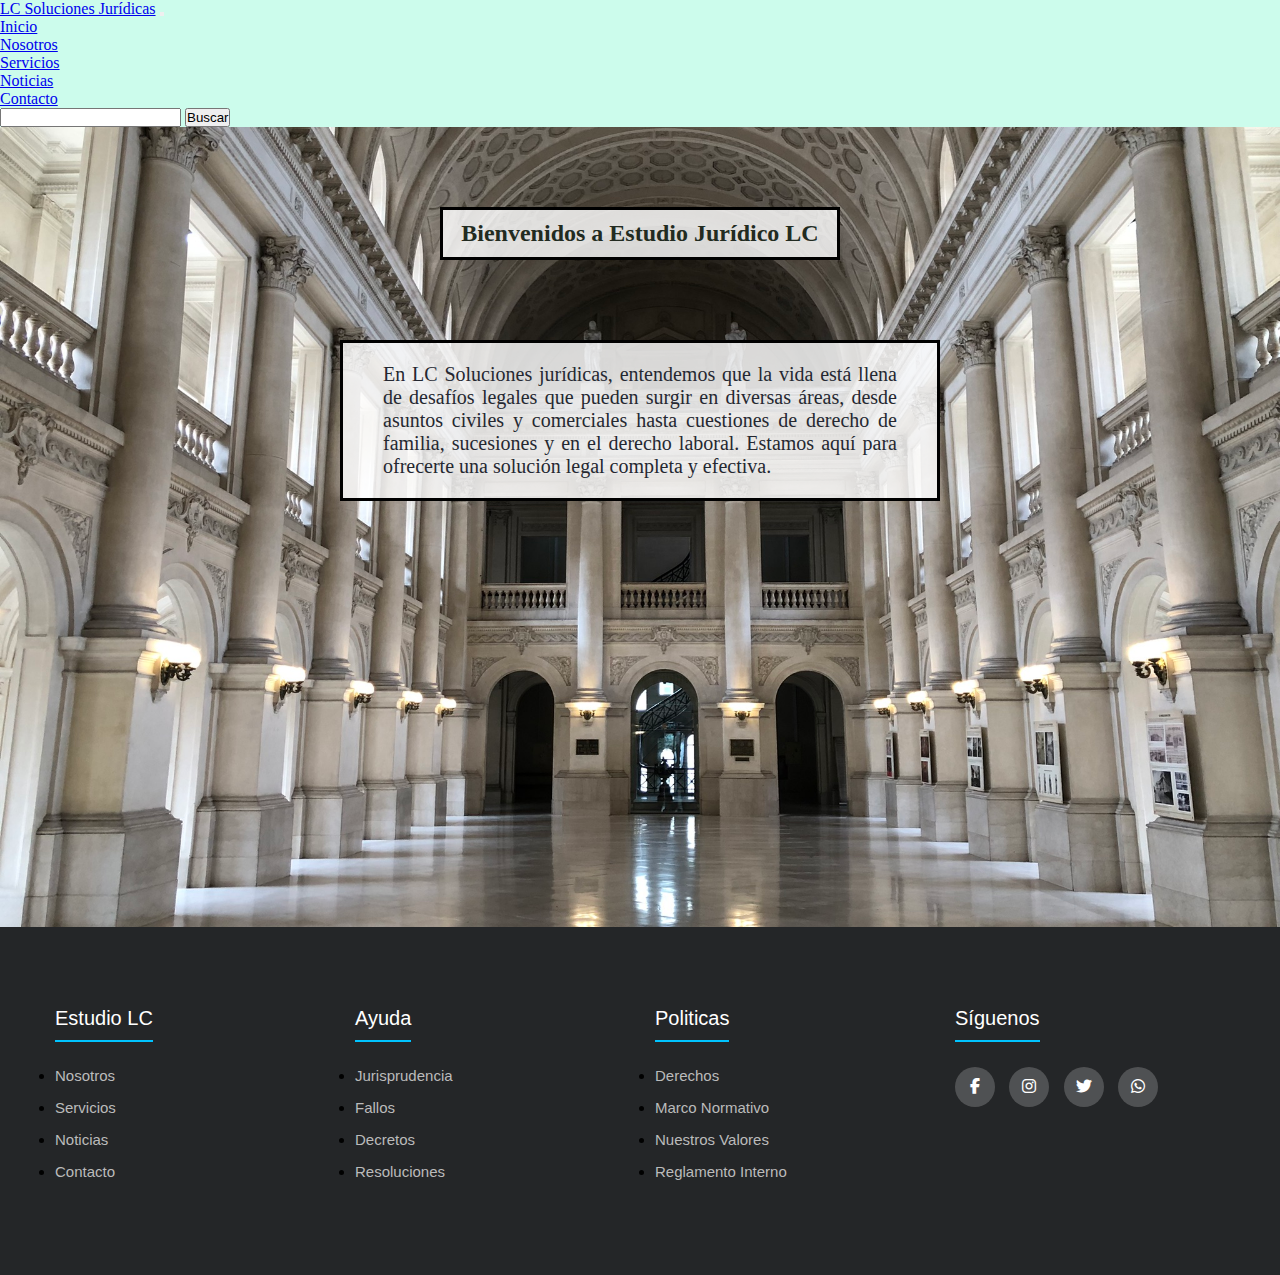
<file: index.html>
<!DOCTYPE html>
<html lang="es">
<!-- EN TODAS LAS PAGINAS SE APLICA MODELO RESPONSIVO EN HEADER Y FOOTER. 
    EN LA PAGES CONTACTO EL MODELO RESPONSIVO SE APLICA A TODA LA PAGINA -->
<head>
    <meta charset="UTF-8">
    <meta name="viewport" content="width=device-width, initial-scale=1.0">
    <title>Pre-entrega</title>
    <link rel="shortcut icon" href="img/IconoJus.png">
    <link href="https://cdn.jsdelivr.net/npm/bootstrap@5.3.2/dist/css/bootstrap.min.css" rel="stylesheet"
        integrity="sha384-T3c6CoIi6uLrA9TneNEoa7RxnatzjcDSCmG1MXxSR1GAsXEV/Dwwykc2MPK8M2HN" crossorigin="anonymous">
    <script src="https://cdn.jsdelivr.net/npm/@popperjs/core@2.11.8/dist/umd/popper.min.js"
        integrity="sha384-I7E8VVD/ismYTF4hNIPjVp/Zjvgyol6VFvRkX/vR+Vc4jQkC+hVqc2pM8ODewa9r"
        crossorigin="anonymous"></script>
    <script src="https://cdn.jsdelivr.net/npm/bootstrap@5.3.2/dist/js/bootstrap.min.js"
        integrity="sha384-BBtl+eGJRgqQAUMxJ7pMwbEyER4l1g+O15P+16Ep7Q9Q+zqX6gSbd85u4mG4QzX+"
        crossorigin="anonymous"></script>
    <link rel="stylesheet" href="./css/style.css">
    <link rel="stylesheet" href="https://cdnjs.cloudflare.com/ajax/libs/font-awesome/6.2.1/css/all.min.css">
</head>

<body>

    <!--Cabecera-->


    <header>

        <!-- <img src="/img/Logo Miguel.png" alt="logo"> -->
        <nav class="navbar navbar-expand-lg">
            <div class="container-fluid">
                <a class="navbar-brand" href="#">LC Soluciones Jurídicas</a>
                <button class="navbar-toggler" type="button" data-bs-toggle="collapse"
                    data-bs-target="#navbarSupportedContent" aria-controls="navbarSupportedContent"
                    aria-expanded="false" aria-label="Toggle navigation">
                    <span class="navbar-toggler-icon"></span>
                </button>
                <div class="collapse navbar-collapse" id="navbarSupportedContent">
                    <ul class="navbar-nav me-auto mb-2 mb-lg-0">
                        <li class="nav-item">
                            <a class="nav-link active" aria-current="page" href="index.html">Inicio</a>
                        </li>
                        <li class="nav-item">
                            <a class="nav-link active" aria-current="page" href=".pages/nosotros.html">Nosotros</a>
                        </li>
                        <li class="nav-item">
                            <a class="nav-link active" aria-current="page" href="./pages/servicios.html">Servicios</a>
                        </li>
                        <li class="nav-item">
                            <a class="nav-link active" aria-current="page" href="./pages/noticias.html">Noticias</a>
                        </li>
                        <li class="nav-item">
                            <a class="nav-link active" aria-current="page" href="./pages/contacto.html">Contacto</a>
                        </li>
                    </ul>
                    <form class="d-flex" role="search">
                        <input class="form-control me-2" type="search" placeholder="" aria-label="Search">
                        <button class="btn btn-outline-success" type="submit">Buscar</button>
                    </form>
                </div>
            </div>
        </nav>

    </header>

    <!--main-->

    <main>
        <section class="bg-image tituloyparrafo">
            <h2>
                Bienvenidos a Estudio Jurídico LC
            </h2>
            </div>
            <p>En LC Soluciones jurídicas, entendemos que la vida está llena de desafíos legales que pueden surgir en
                diversas áreas, desde asuntos civiles y comerciales hasta cuestiones de derecho de familia, sucesiones y
                en el derecho laboral. Estamos aquí para ofrecerte una solución legal completa y efectiva.</p>
        </section>

    </main>

    <!--Footer-->


    <footer class="footer">
        <div class="contenedor">
            <div class="footer-row">
                <div class="footer-links">
                    <h4>Estudio LC</h4>
                    <ul>
                        <li><a href="#">Nosotros</a></li>
                        <li><a href="#">Servicios</a></li>
                        <li><a href="#">Noticias</a></li>
                        <li><a href="#">Contacto</a></li>
                    </ul>
                </div>
                <div class="footer-links">
                    <h4>Ayuda</h4>
                    <ul>
                        <li><a href="#">Jurisprudencia</a></li>
                        <li><a href="#">fallos</a></li>
                        <li><a href="#">decretos</a></li>
                        <li><a href="#">resoluciones</a></li>
                    </ul>
                </div>
                <div class="footer-links">
                    <h4>Politicas</h4>
                    <ul>
                        <li><a href="#">Derechos</a></li>
                        <li><a href="#">Marco normativo</a></li>
                        <li><a href="#">Nuestros valores</a></li>
                        <li><a href="#">Reglamento interno</a></li>
                    </ul>
                </div>
                
                    <div class="footer-links">
                        <h4>Síguenos</h4>
                        <div class="social-link">
                        <a href="#"><i class="fab fa-facebook-f"></i></a>
                        <a href="#"><i class="fab fa-instagram"></i></a>
                        <a href="#"><i class="fab fa-twitter"></i></a>
                        <a href="#"><i class="fab fa-whatsapp"></i></a>
                        </div>
                    </div>
                </div>
            </div>
        </div>
    </footer>
        

</body>

</html>
</file>
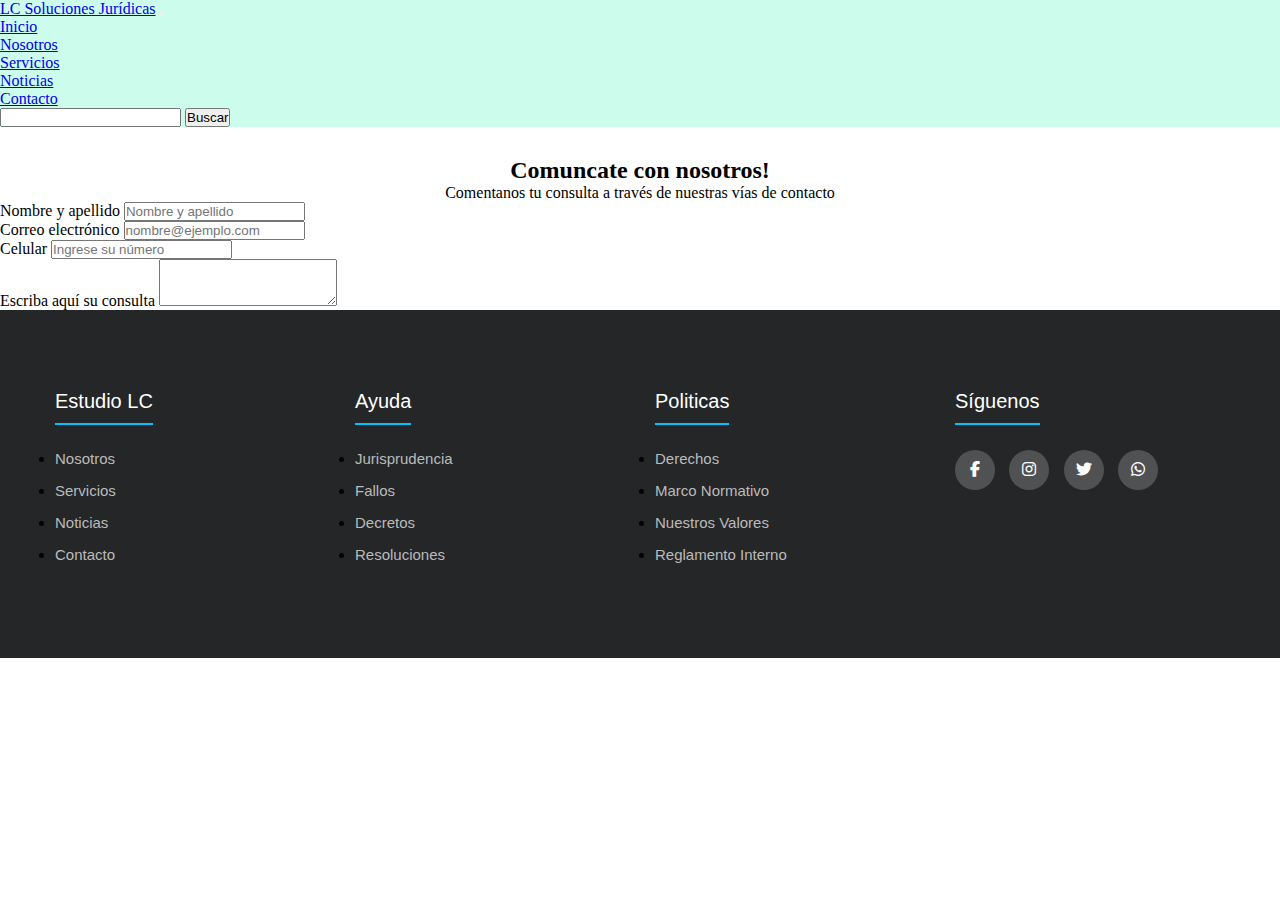
<file: pages/contacto.html>
<!DOCTYPE html>
<html lang="es">
<!-- PAGINA CON MODELO RESPONSIVO COMPLETA -->
<head>
    <meta charset="UTF-8">
    <meta name="viewport" content="width=device-width, initial-scale=1.0">
    <title>Contacto</title>
    <link rel="shortcut icon" href="../img/IconoJus.png">
    <link href="https://cdn.jsdelivr.net/npm/bootstrap@5.3.2/dist/css/bootstrap.min.css" rel="stylesheet"
        integrity="sha384-T3c6CoIi6uLrA9TneNEoa7RxnatzjcDSCmG1MXxSR1GAsXEV/Dwwykc2MPK8M2HN" crossorigin="anonymous">
    <script src="https://cdn.jsdelivr.net/npm/@popperjs/core@2.11.8/dist/umd/popper.min.js"
        integrity="sha384-I7E8VVD/ismYTF4hNIPjVp/Zjvgyol6VFvRkX/vR+Vc4jQkC+hVqc2pM8ODewa9r"
        crossorigin="anonymous"></script>
    <script src="https://cdn.jsdelivr.net/npm/bootstrap@5.3.2/dist/js/bootstrap.min.js"
        integrity="sha384-BBtl+eGJRgqQAUMxJ7pMwbEyER4l1g+O15P+16Ep7Q9Q+zqX6gSbd85u4mG4QzX+"
        crossorigin="anonymous"></script>
    <link rel="stylesheet" href="https://cdnjs.cloudflare.com/ajax/libs/font-awesome/6.2.1/css/all.min.css">
    <link rel="stylesheet" href="../css/style.css">

</head>

<body>
    <header>
        <nav class="navbar navbar-expand-lg">
            <div class="container-fluid">
                <a class="navbar-brand" href="#">LC Soluciones Jurídicas</a>
                <button class="navbar-toggler" type="button" data-bs-toggle="collapse"
                    data-bs-target="#navbarSupportedContent" aria-controls="navbarSupportedContent"
                    aria-expanded="false" aria-label="Toggle navigation">
                    <span class="navbar-toggler-icon"></span>
                </button>
                <div class="collapse navbar-collapse" id="navbarSupportedContent">
                    <ul class="navbar-nav me-auto mb-2 mb-lg-0">
                        <li class="nav-item">
                            <a class="nav-link active" aria-current="page" href="../index.html">Inicio</a>
                        </li>
                        <li class="nav-item">
                            <a class="nav-link active" aria-current="page" href="../pages/nosotros.html">Nosotros</a>
                        </li>
                        <li class="nav-item">
                            <a class="nav-link active" aria-current="page" href="../pages/servicios.html">Servicios</a>
                        </li>
                        <li class="nav-item">
                            <a class="nav-link active" aria-current="page" href="../pages/noticias.html">Noticias</a>
                        </li>
                        <li class="nav-item">
                            <a class="nav-link active" aria-current="page" href="../pages/contacto.html">Contacto</a>
                        </li>
                    </ul>
                    <form class="d-flex" role="search">
                        <input class="form-control me-2" type="search" placeholder="" aria-label="Search">
                        <button class="btn btn-outline-success" type="submit">Buscar</button>
                    </form>
                </div>
            </div>
        </nav>
    </header>

    <!--Cabecera-->

    <!-- <header>
        <div>
            <h1>LC Soluciones Jurídicas</h1>
            <nav>
                <ul>
                    <li>
                        <a href="../index.html">Inicio</a>
                    </li>
                    <li>
                        <a href="../pages/nosotros.html">Nosotros</a>
                    </li>
                    <li>
                        <a href="../pages/servicios.html">Servicios</a>
                    </li>
                    <li>
                        <a href="../pages/noticias.html">Noticias</a>
                    </li>
                    <li>
                        <a href="../pages/contacto.html">Contacto</a>
                    </li>
                </ul>
            </nav>
        </div>
    </header> -->

    <!--Main-->

    <main>
        <div class="titulocontacto">
            <h2> Comuncate con nosotros!</h2>
        </div>
        <div class="pcontacto">
            <p>Comentanos tu consulta a través de nuestras vías de contacto</p>
        </div>
        <section class="container">
            <div class="row d-flex justify-content-center">
                <div class="col-6">
                    <div class="mb-3">
                        <label for="exampleFormControlInput1" class="form-label">Nombre y apellido</label>
                        <input type="name" class="form-control" id="exampleFormControlInput1"
                            placeholder="Nombre y apellido">
                    </div>
                    <div class="mb-3">
                        <label for="exampleFormControlInput1" class="form-label">Correo electrónico</label>
                        <input type="email" class="form-control" id="exampleFormControlInput1"
                            placeholder="nombre@ejemplo.com">
                    </div>
                    <div class="mb-3">
                        <label for="exampleFormControlInput1" class="form-label">Celular</label>
                        <input type="tel" class="form-control" id="exampleFormControlInput1"
                            placeholder="Ingrese su número">
                    </div>
                    <div class="mb-3">
                        <label for="exampleFormControlTextarea1" class="form-label">Escriba aquí su consulta</label>
                        <textarea class="form-control" id="exampleFormControlTextarea1" rows="3"></textarea>
                    </div>

                </div>
                
        </section>
    </main>


    <!--Footer-->


    <footer class="footer">
        <div class="contenedor">
            <div class="footer-row">
                <div class="footer-links">
                    <h4>Estudio LC</h4>
                    <ul>
                        <li><a href="#">Nosotros</a></li>
                        <li><a href="#">Servicios</a></li>
                        <li><a href="#">Noticias</a></li>
                        <li><a href="#">Contacto</a></li>
                    </ul>
                </div>
                <div class="footer-links">
                    <h4>Ayuda</h4>
                    <ul>
                        <li><a href="#">Jurisprudencia</a></li>
                        <li><a href="#">fallos</a></li>
                        <li><a href="#">decretos</a></li>
                        <li><a href="#">resoluciones</a></li>
                    </ul>
                </div>
                <div class="footer-links">
                    <h4>Politicas</h4>
                    <ul>
                        <li><a href="#">Derechos</a></li>
                        <li><a href="#">Marco normativo</a></li>
                        <li><a href="#">Nuestros valores</a></li>
                        <li><a href="#">Reglamento interno</a></li>
                    </ul>
                </div>
                
                    <div class="footer-links">
                        <h4>Síguenos</h4>
                        <div class="social-link">
                        <a href="#"><i class="fab fa-facebook-f"></i></a>
                        <a href="#"><i class="fab fa-instagram"></i></a>
                        <a href="#"><i class="fab fa-twitter"></i></a>
                        <a href="#"><i class="fab fa-whatsapp"></i></a>
                        </div>
                    </div>
                </div>
            </div>
        </div>
    </footer>
</body>

</html>
</file>
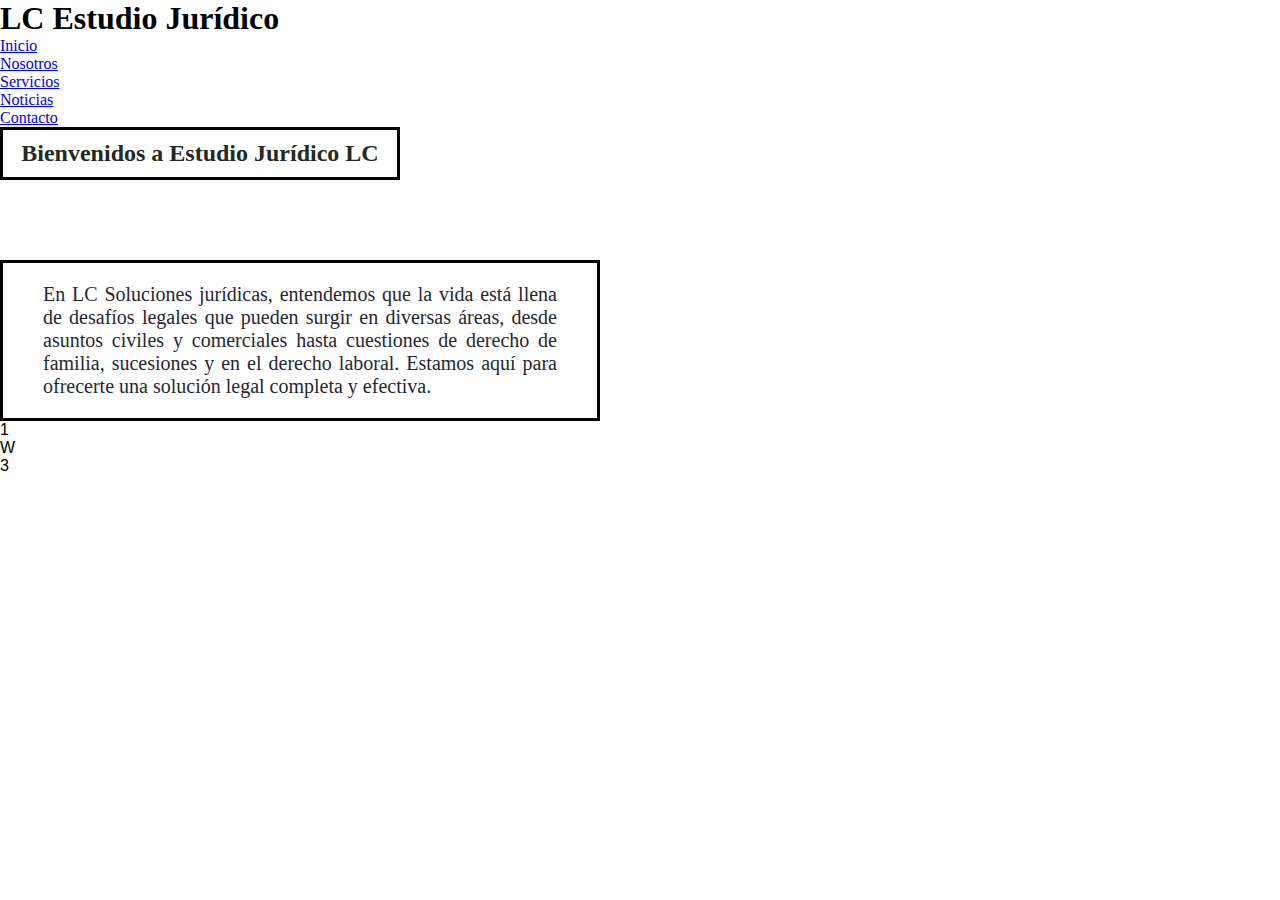
<file: pages/inicio.html>
<!DOCTYPE html>
<html lang="es">
<head>
    <meta charset="UTF-8">
    <meta name="viewport" content="width=device-width, initial-scale=1.0">
    <title>Inicio</title>
    <link rel="shortcut icon" href="../img/IconoJus.png">
    <link rel="stylesheet" href="../css/style.css">
</head>
<body>
    <!--Cabecera-->
    <header>
        <div>
            <h1>LC Estudio Jurídico</h1>
        </div>
        <nav>
            <ul>
                <li>
                    <a href="../index.html">Inicio</a>
                </li>
                <li>
                    <a href="../pages/nosotros.html">Nosotros</a>
                </li>
                <li>
                    <a href="../pages/servicios.html">Servicios</a>
                </li>
                <li>
                    <a href="../pages/noticias.html">Noticias</a>
                </li>
                <li>
                    <a href="../pages/contacto.html">Contacto</a>
                </li>
            </ul>
        </nav>

    </header>
    <!--main-->

    <main>
        <section>
            <div>
                <h2>
                    Bienvenidos a Estudio Jurídico LC
                </h2>
            </div>
            <p>En LC Soluciones jurídicas, entendemos que la vida está llena de desafíos legales que pueden surgir en diversas áreas, desde asuntos civiles y comerciales hasta cuestiones de derecho de familia, sucesiones y en el derecho laboral. Estamos aquí para ofrecerte una solución legal completa y efectiva.</p>
        </section>

    </main>

    <!--Footer-->

    <footer>
        <div class="caja">1</div>
        <div class="caja" id="caja2">W</div>
        <div class="caja">3</div>
    </footer>


</body>
</html>
</file>
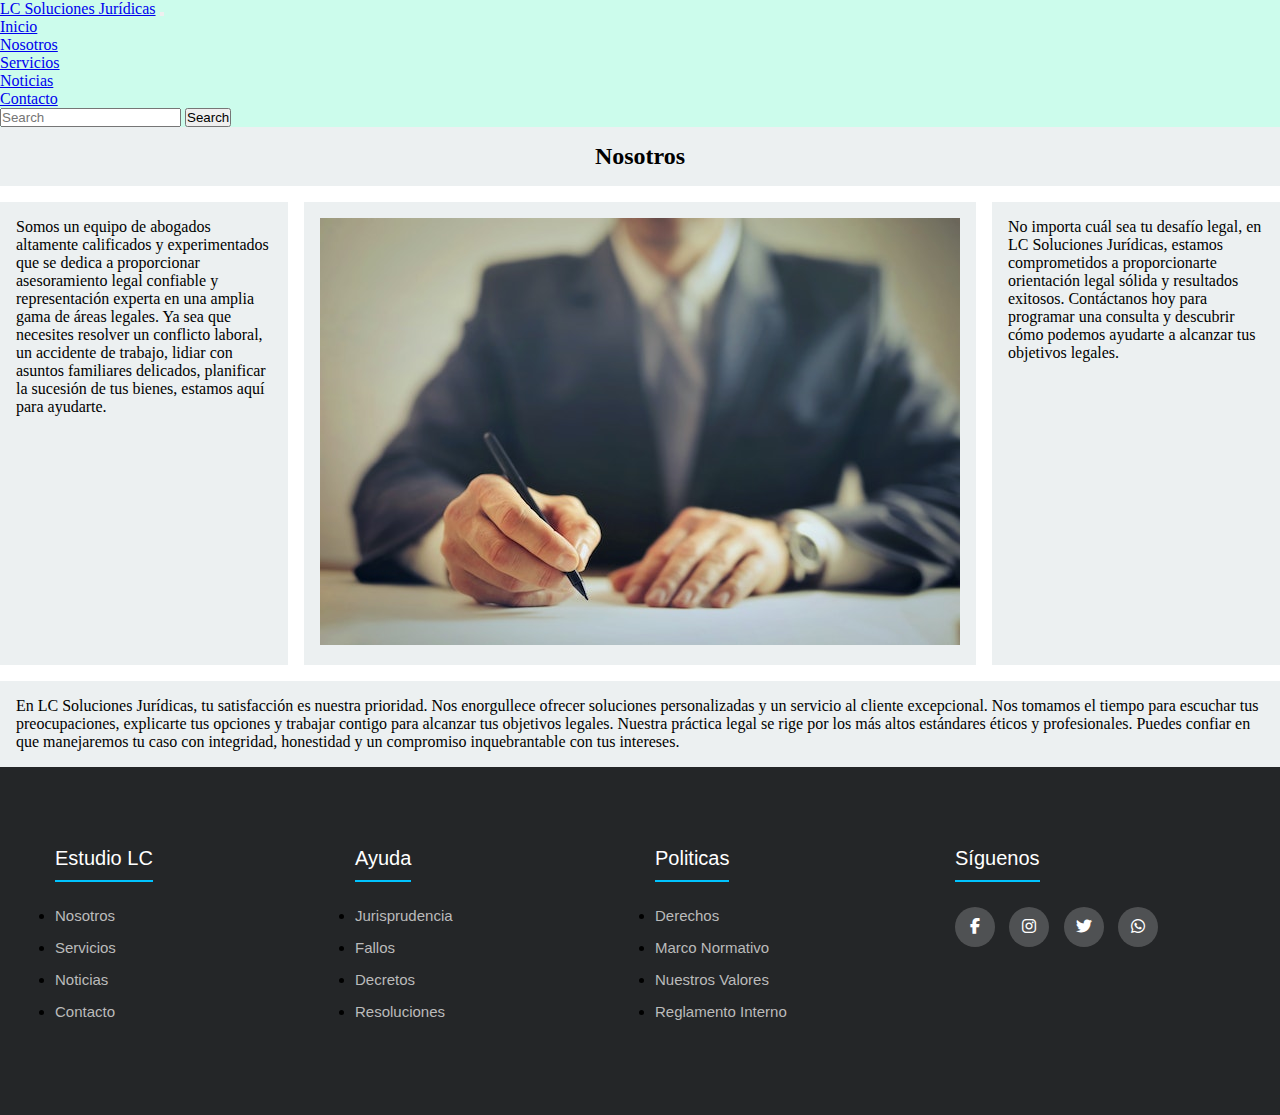
<file: pages/nosotros.html>
<!DOCTYPE html>
<html lang="es">
<head>
    <meta charset="UTF-8">
    <meta name="viewport" content="width=device-width, initial-scale=1.0">
    <title>Nosotros</title>
    <link rel="shortcut icon" href="../img/IconoJus.png">
    <link href="https://cdn.jsdelivr.net/npm/bootstrap@5.3.2/dist/css/bootstrap.min.css" rel="stylesheet"
        integrity="sha384-T3c6CoIi6uLrA9TneNEoa7RxnatzjcDSCmG1MXxSR1GAsXEV/Dwwykc2MPK8M2HN" crossorigin="anonymous">
    <script src="https://cdn.jsdelivr.net/npm/@popperjs/core@2.11.8/dist/umd/popper.min.js"
        integrity="sha384-I7E8VVD/ismYTF4hNIPjVp/Zjvgyol6VFvRkX/vR+Vc4jQkC+hVqc2pM8ODewa9r"
        crossorigin="anonymous"></script>
    <script src="https://cdn.jsdelivr.net/npm/bootstrap@5.3.2/dist/js/bootstrap.min.js"
        integrity="sha384-BBtl+eGJRgqQAUMxJ7pMwbEyER4l1g+O15P+16Ep7Q9Q+zqX6gSbd85u4mG4QzX+"
        crossorigin="anonymous"></script>
        <link rel="stylesheet" href="https://cdnjs.cloudflare.com/ajax/libs/font-awesome/6.2.1/css/all.min.css">
    <link rel="stylesheet" href="../css/style.css">
</head>
<body>
    <!--Cabecera-->
    <header>
        <nav class="navbar navbar-expand-lg">
            <div class="container-fluid">
                <a class="navbar-brand" href="#">LC Soluciones Jurídicas</a>
                <button class="navbar-toggler" type="button" data-bs-toggle="collapse"
                    data-bs-target="#navbarSupportedContent" aria-controls="navbarSupportedContent"
                    aria-expanded="false" aria-label="Toggle navigation">
                    <span class="navbar-toggler-icon"></span>
                </button>
                <div class="collapse navbar-collapse" id="navbarSupportedContent">
                    <ul class="navbar-nav me-auto mb-2 mb-lg-0">
                        <li class="nav-item">
                            <a class="nav-link active" aria-current="page" href="../index.html">Inicio</a>
                        </li>
                        <li class="nav-item">
                            <a class="nav-link active" aria-current="page" href="../pages/nosotros.html">Nosotros</a>
                        </li>
                        <li class="nav-item">
                            <a class="nav-link active" aria-current="page" href="../pages/servicios.html">Servicios</a>
                        </li>
                        <li class="nav-item">
                            <a class="nav-link active" aria-current="page" href="../pages/noticias.html">Noticias</a>
                        </li>
                        <li class="nav-item">
                            <a class="nav-link active" aria-current="page" href="../pages/contacto.html">Contacto</a>
                        </li>
                    </ul>
                    <form class="d-flex" role="search">
                        <input class="form-control me-2" type="search" placeholder="Search" aria-label="Search">
                        <button class="btn btn-outline-success" type="submit">Search</button>
                    </form>
                </div>
            </div>
        </nav>

    </header>
    <!--main-->

    <main>
        <div class="nosotrosmain">
            <div class="noscaja1">
                <H2 class="pnosotros">Nosotros</H2>
            </div>
            <div class="noscaja2">
                <p>Somos un equipo de abogados altamente calificados y experimentados que se dedica a proporcionar asesoramiento legal confiable y representación experta en una amplia gama de áreas legales. Ya sea que necesites resolver un conflicto laboral, un accidente de trabajo, lidiar con asuntos familiares delicados, planificar la sucesión de tus bienes, estamos aquí para ayudarte.</p>
            </div>
            <div class="noscaja3">
                <img src="../img/abogado.jpg" alt="">
            </div>
            <div class="noscaja4">
                <p>No importa cuál sea tu desafío legal, en LC Soluciones Jurídicas, estamos comprometidos a proporcionarte orientación legal sólida y resultados exitosos. Contáctanos hoy para programar una consulta y descubrir cómo podemos ayudarte a alcanzar tus objetivos legales.</p>
            </div>
            <div class="noscaja5">
                <p class="pfinal">En LC Soluciones Jurídicas, tu satisfacción es nuestra prioridad. Nos enorgullece ofrecer soluciones personalizadas y un servicio al cliente excepcional. Nos tomamos el tiempo para escuchar tus preocupaciones, explicarte tus opciones y trabajar contigo para alcanzar tus objetivos legales. Nuestra práctica legal se rige por los más altos estándares éticos y profesionales. Puedes confiar en que manejaremos tu caso con integridad, honestidad y un compromiso inquebrantable con tus intereses.</p>
            </div>
            
        </div>
    </main>

    <!--Footer-->

    <footer class="footer">
        <div class="contenedor">
            <div class="footer-row">
                <div class="footer-links">
                    <h4>Estudio LC</h4>
                    <ul>
                        <li><a href="#">Nosotros</a></li>
                        <li><a href="#">Servicios</a></li>
                        <li><a href="#">Noticias</a></li>
                        <li><a href="#">Contacto</a></li>
                    </ul>
                </div>
                <div class="footer-links">
                    <h4>Ayuda</h4>
                    <ul>
                        <li><a href="#">Jurisprudencia</a></li>
                        <li><a href="#">fallos</a></li>
                        <li><a href="#">decretos</a></li>
                        <li><a href="#">resoluciones</a></li>
                    </ul>
                </div>
                <div class="footer-links">
                    <h4>Politicas</h4>
                    <ul>
                        <li><a href="#">Derechos</a></li>
                        <li><a href="#">Marco normativo</a></li>
                        <li><a href="#">Nuestros valores</a></li>
                        <li><a href="#">Reglamento interno</a></li>
                    </ul>
                </div>
                
                    <div class="footer-links">
                        <h4>Síguenos</h4>
                        <div class="social-link">
                        <a href="#"><i class="fab fa-facebook-f"></i></a>
                        <a href="#"><i class="fab fa-instagram"></i></a>
                        <a href="#"><i class="fab fa-twitter"></i></a>
                        <a href="#"><i class="fab fa-whatsapp"></i></a>
                        </div>
                    </div>
                </div>
            </div>
        </div>
    </footer>


</body>
</html>
</file>
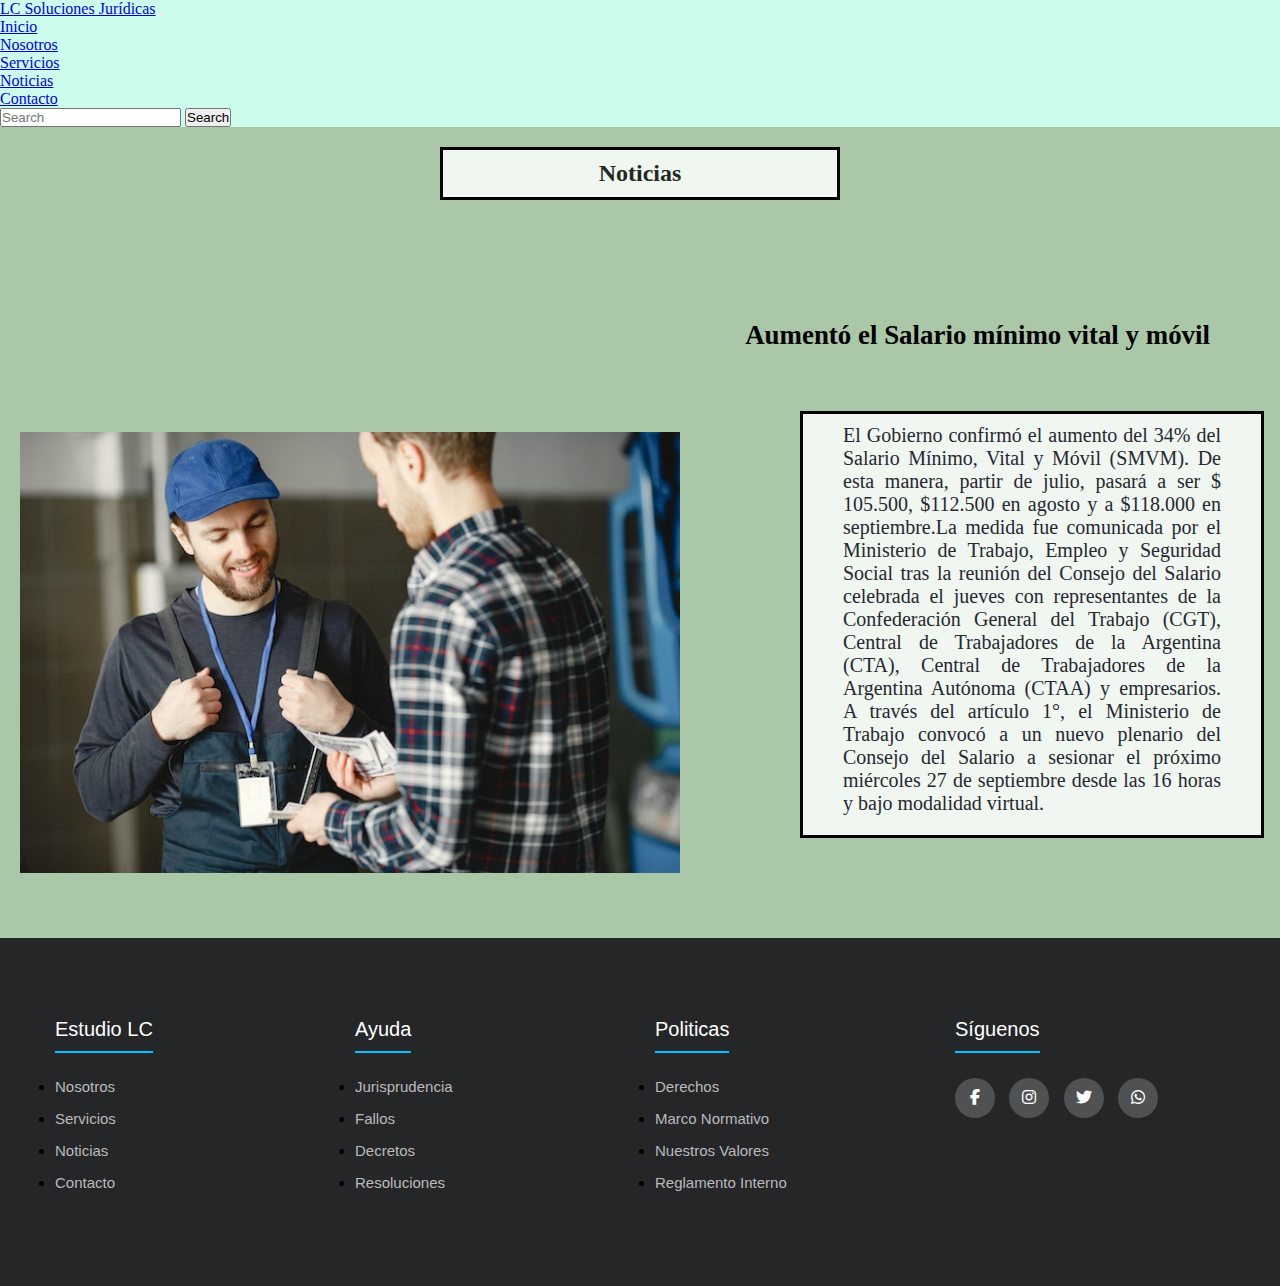
<file: pages/noticias.html>
<!DOCTYPE html>
    <html lang="en">
    <head>
        <meta charset="UTF-8">
        <meta name="viewport" content="width=device-width, initial-scale=1.0">
        <title>Noticias</title>
        <link rel="shortcut icon" href="../img/IconoJus.png">
        <link href="https://cdn.jsdelivr.net/npm/bootstrap@5.3.2/dist/css/bootstrap.min.css" rel="stylesheet"
        integrity="sha384-T3c6CoIi6uLrA9TneNEoa7RxnatzjcDSCmG1MXxSR1GAsXEV/Dwwykc2MPK8M2HN" crossorigin="anonymous">
    <script src="https://cdn.jsdelivr.net/npm/@popperjs/core@2.11.8/dist/umd/popper.min.js"
        integrity="sha384-I7E8VVD/ismYTF4hNIPjVp/Zjvgyol6VFvRkX/vR+Vc4jQkC+hVqc2pM8ODewa9r"
        crossorigin="anonymous"></script>
    <script src="https://cdn.jsdelivr.net/npm/bootstrap@5.3.2/dist/js/bootstrap.min.js"
        integrity="sha384-BBtl+eGJRgqQAUMxJ7pMwbEyER4l1g+O15P+16Ep7Q9Q+zqX6gSbd85u4mG4QzX+"
        crossorigin="anonymous"></script>
        <link rel="stylesheet" href="https://cdnjs.cloudflare.com/ajax/libs/font-awesome/6.2.1/css/all.min.css">
        <link rel="stylesheet" href="../css/style.css">
    </head>
    <body>
        <header>
            <nav class="navbar navbar-expand-lg">
                <div class="container-fluid">
                    <a class="navbar-brand" href="#">LC Soluciones Jurídicas</a>
                    <button class="navbar-toggler" type="button" data-bs-toggle="collapse"
                        data-bs-target="#navbarSupportedContent" aria-controls="navbarSupportedContent"
                        aria-expanded="false" aria-label="Toggle navigation">
                        <span class="navbar-toggler-icon"></span>
                    </button>
                    <div class="collapse navbar-collapse" id="navbarSupportedContent">
                        <ul class="navbar-nav me-auto mb-2 mb-lg-0">
                            <li class="nav-item">
                                <a class="nav-link active" aria-current="page" href="../index.html">Inicio</a>
                            </li>
                            <li class="nav-item">
                                <a class="nav-link active" aria-current="page" href="../pages/nosotros.html">Nosotros</a>
                            </li>
                            <li class="nav-item">
                                <a class="nav-link active" aria-current="page" href="../pages/servicios.html">Servicios</a>
                            </li>
                            <li class="nav-item">
                                <a class="nav-link active" aria-current="page" href="../pages/noticias.html">Noticias</a>
                            </li>
                            <li class="nav-item">
                                <a class="nav-link active" aria-current="page" href="../pages/contacto.html">Contacto</a>
                            </li>
                        </ul>
                        <form class="d-flex" role="search">
                            <input class="form-control me-2" type="search" placeholder="Search" aria-label="Search">
                            <button class="btn btn-outline-success" type="submit">Search</button>
                        </form>
                    </div>
                </div>
            </nav>
    
        </header>
        <!--main-->
    
        <main>
            <section class="fondonoticias">
                <div class="titulonoticias">
                    <h2>
                    Noticias
                    </h2>
                </div>
                <section class="cuerponoticias">
                    <div class="subtitulonoticias">
                        <h3>Aumentó el Salario mínimo vital y móvil
                        </h3>
                    </div>              
                    <div class="containernot">
                        <div class="imagensalario">
                            <img src="../img/Salario.jpg" alt="Salario">
                        </div>
                        <div>
                            <p class="parrafonoticias">El Gobierno confirmó el aumento del 34% del Salario Mínimo, Vital y Móvil (SMVM). De esta manera, partir de julio, pasará a ser $ 105.500, $112.500 en agosto y a $118.000 en septiembre.La medida fue comunicada por el Ministerio de Trabajo, Empleo y Seguridad Social tras la reunión del Consejo del Salario celebrada el jueves con representantes de la Confederación General del Trabajo (CGT), Central de Trabajadores de la Argentina (CTA), Central de Trabajadores de la Argentina Autónoma (CTAA) y empresarios. A través del artículo 1°, el Ministerio de Trabajo convocó a un nuevo plenario del Consejo del Salario a sesionar el próximo miércoles 27 de septiembre desde las 16 horas y bajo modalidad virtual. </p>
                        </div>
                    </div>
                </section>
            </section>
        </main>
    
        <!--Footer-->
    
        <footer class="footer">
            <div class="contenedor">
                <div class="footer-row">
                    <div class="footer-links">
                        <h4>Estudio LC</h4>
                        <ul>
                            <li><a href="#">Nosotros</a></li>
                            <li><a href="#">Servicios</a></li>
                            <li><a href="#">Noticias</a></li>
                            <li><a href="#">Contacto</a></li>
                        </ul>
                    </div>
                    <div class="footer-links">
                        <h4>Ayuda</h4>
                        <ul>
                            <li><a href="#">Jurisprudencia</a></li>
                            <li><a href="#">fallos</a></li>
                            <li><a href="#">decretos</a></li>
                            <li><a href="#">resoluciones</a></li>
                        </ul>
                    </div>
                    <div class="footer-links">
                        <h4>Politicas</h4>
                        <ul>
                            <li><a href="#">Derechos</a></li>
                            <li><a href="#">Marco normativo</a></li>
                            <li><a href="#">Nuestros valores</a></li>
                            <li><a href="#">Reglamento interno</a></li>
                        </ul>
                    </div>
                    
                        <div class="footer-links">
                            <h4>Síguenos</h4>
                            <div class="social-link">
                            <a href="#"><i class="fab fa-facebook-f"></i></a>
                            <a href="#"><i class="fab fa-instagram"></i></a>
                            <a href="#"><i class="fab fa-twitter"></i></a>
                            <a href="#"><i class="fab fa-whatsapp"></i></a>
                            </div>
                        </div>
                    </div>
                </div>
            </div>
        </footer>
        
    </body>
    </html>
    
    <!--Cabecera-->
</file>
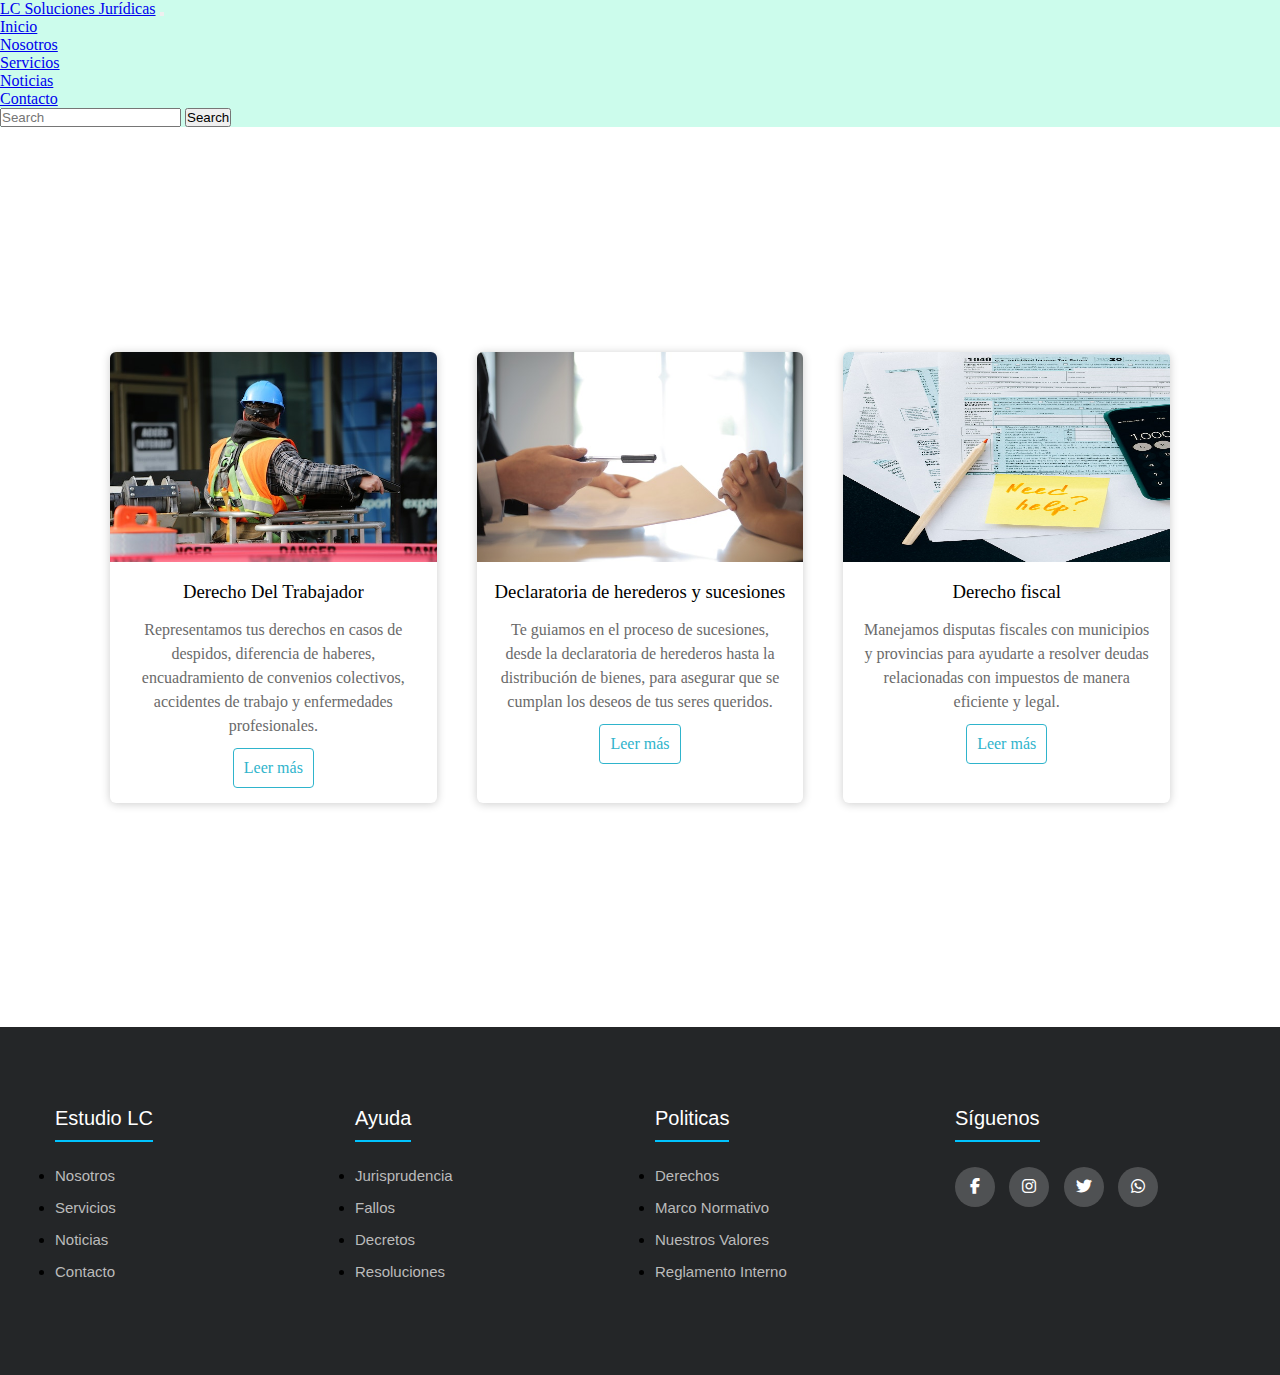
<file: pages/servicios.html>
<!DOCTYPE html>
    <html lang="es">
    <head>
        <meta charset="UTF-8">
    <meta name="viewport" content="width=device-width, initial-scale=1.0">
    <title>Pre-entrega</title>
    <link rel="shortcut icon" href="img/IconoJus.png">
    <link href="https://cdn.jsdelivr.net/npm/bootstrap@5.3.2/dist/css/bootstrap.min.css" rel="stylesheet"
        integrity="sha384-T3c6CoIi6uLrA9TneNEoa7RxnatzjcDSCmG1MXxSR1GAsXEV/Dwwykc2MPK8M2HN" crossorigin="anonymous">
    <script src="https://cdn.jsdelivr.net/npm/@popperjs/core@2.11.8/dist/umd/popper.min.js"
        integrity="sha384-I7E8VVD/ismYTF4hNIPjVp/Zjvgyol6VFvRkX/vR+Vc4jQkC+hVqc2pM8ODewa9r"
        crossorigin="anonymous"></script>
    <script src="https://cdn.jsdelivr.net/npm/bootstrap@5.3.2/dist/js/bootstrap.min.js"
        integrity="sha384-BBtl+eGJRgqQAUMxJ7pMwbEyER4l1g+O15P+16Ep7Q9Q+zqX6gSbd85u4mG4QzX+"
        crossorigin="anonymous"></script>
        <link rel="stylesheet" href="https://cdnjs.cloudflare.com/ajax/libs/font-awesome/6.2.1/css/all.min.css">
    <link rel="stylesheet" href="../css/style.css">
    </head>
    <body>

        <!-- Header -->
        <header>
            <nav class="navbar navbar-expand-lg">
                <div class="container-fluid">
                    <a class="navbar-brand" href="#">LC Soluciones Jurídicas</a>
                    <button class="navbar-toggler" type="button" data-bs-toggle="collapse"
                        data-bs-target="#navbarSupportedContent" aria-controls="navbarSupportedContent"
                        aria-expanded="false" aria-label="Toggle navigation">
                        <span class="navbar-toggler-icon"></span>
                    </button>
                    <div class="collapse navbar-collapse" id="navbarSupportedContent">
                        <ul class="navbar-nav me-auto mb-2 mb-lg-0">
                            <li class="nav-item">
                                <a class="nav-link active" aria-current="page" href="../index.html">Inicio</a>
                            </li>
                            <li class="nav-item">
                                <a class="nav-link active" aria-current="page" href="../pages/nosotros.html">Nosotros</a>
                            </li>
                            <li class="nav-item">
                                <a class="nav-link active" aria-current="page" href="../pages/servicios.html">Servicios</a>
                            </li>
                            <li class="nav-item">
                                <a class="nav-link active" aria-current="page" href="../pages/noticias.html">Noticias</a>
                            </li>
                            <li class="nav-item">
                                <a class="nav-link active" aria-current="page" href="../pages/contacto.html">Contacto</a>
                            </li>
                        </ul>
                        <form class="d-flex" role="search">
                            <input class="form-control me-2" type="search" placeholder="Search" aria-label="Search">
                            <button class="btn btn-outline-success" type="submit">Search</button>
                        </form>
                    </div>
                </div>
            </nav>
    
        </header>
        <!--main-->
    
        <main class="servicios">
            <div class="containerservicios">
                <div class="card">
                    <figure>
                        <img src="../img/Trabajador.jpg" alt="imagentrabajador">
                    </figure>
                    <div class="contenido">
                        <h3>Derecho Del Trabajador</h3>
                        <p>Representamos tus derechos en casos de despidos, diferencia de haberes, encuadramiento de convenios colectivos, accidentes de trabajo y enfermedades profesionales.</p>
                        <a href="#">Leer más</a>
                    </div>
                </div>
                <div class="card">
                    <figure>
                        <img src="../img/Familia.jpg" alt="imagenfamilia">
                    </figure>
                    <div class="contenido">
                        <h3>Declaratoria de herederos y sucesiones</h3>
                        <p>Te guiamos en el proceso de sucesiones, desde la declaratoria de herederos hasta la distribución de bienes, para asegurar que se cumplan los deseos de tus seres queridos.</p>
                        <a href="#">Leer más</a>
                    </div>
                </div>
                <div class="card">
                    <figure>
                        <img src="../img/Impuestos.jpg" alt="imagenimpuestos">
                    </figure>
                    <div class="contenido">
                        <h3>Derecho fiscal</h3>
                        <p>Manejamos disputas fiscales con municipios y provincias para ayudarte a resolver deudas relacionadas con impuestos de manera eficiente y legal.</p>
                        <a href="#">Leer más</a>
                    </div>
                </div>
            </div>
        </main>

    
        <!--Footer-->
    
        <footer class="footer">
            <div class="contenedor">
                <div class="footer-row">
                    <div class="footer-links">
                        <h4>Estudio LC</h4>
                        <ul>
                            <li><a href="#">Nosotros</a></li>
                            <li><a href="#">Servicios</a></li>
                            <li><a href="#">Noticias</a></li>
                            <li><a href="#">Contacto</a></li>
                        </ul>
                    </div>
                    <div class="footer-links">
                        <h4>Ayuda</h4>
                        <ul>
                            <li><a href="#">Jurisprudencia</a></li>
                            <li><a href="#">fallos</a></li>
                            <li><a href="#">decretos</a></li>
                            <li><a href="#">resoluciones</a></li>
                        </ul>
                    </div>
                    <div class="footer-links">
                        <h4>Politicas</h4>
                        <ul>
                            <li><a href="#">Derechos</a></li>
                            <li><a href="#">Marco normativo</a></li>
                            <li><a href="#">Nuestros valores</a></li>
                            <li><a href="#">Reglamento interno</a></li>
                        </ul>
                    </div>
                    
                        <div class="footer-links">
                            <h4>Síguenos</h4>
                            <div class="social-link">
                            <a href="#"><i class="fab fa-facebook-f"></i></a>
                            <a href="#"><i class="fab fa-instagram"></i></a>
                            <a href="#"><i class="fab fa-twitter"></i></a>
                            <a href="#"><i class="fab fa-whatsapp"></i></a>
                            </div>
                        </div>
                    </div>
                </div>
            </div>
        </footer>
        
    </body>
    </html>
    
    <!--Cabecera-->
</file>
<file: css/style.css>
@font-face {    
    font-family: "Roboto";
    src: url("../fonts/Roboto-Regular.ttf");
}

@import url('https://fonts.googleapis.com/css2?family=Source+Serif+4:opsz,wght@8..60,300;8..60,400&display=swap');

*{
    padding: 0;
    margin: 0px;
    box-sizing: border-box;
    list-style-position: none;
}


/*Header*/

.navbar{
    background-color: rgb(204, 252, 236);
}
.menu nav{
    display: flex;
    justify-content: center;
    align-items: flex-end;
}
.menu nav ul{
    display: flex;
    list-style-type: none;
}
.menu nav ul li {
    margin-left: 10px;
}
.menu nav ul li:hover a{
    color: white;
    text-decoration: underline;
}
.menu nav ul li a{
    color: black;
    text-decoration: none;
}

/* Css header anterior */

/* header .container{
    background-color: rgb(195, 237, 192);
    width: 100%;
    height: 100px;
    z-index: 3;
    padding: 10px 50px;
    display: flex;
    justify-content: space-between;
    align-items: center;
}

header .container div{
    display: flex;
    flex-direction: row;
    align-items: center;
}

header .container div img{
    width: 120px;
    display: flex;
    justify-content: center;
    align-items: center;
    padding-top: 20px;
    margin-bottom: 0px;
}
header .container div h1{
    color: rgb(71, 66, 66);
    font-family: "Roboto";
    
}
.letralogo{
    font-size: 40px;
}
header .container nav ul{
    margin-left: 50px;
    list-style-type: none;
}
header .container nav ul li{
    display: inline;
}
header .container nav ul li a{
    text-decoration: none;
    color: black;
} */

/*main*/

main .bg-image{
    height: 800px;
    background-image: url(../img/Tribunales.jpeg);
    background-size: cover;
    background-position: center;
    background-repeat: no-repeat;
    padding: 80px 20px
}



/*Main Nosotros*/

.nosotrosmain{
    display: grid;
    grid-template-columns: 1fr 1fr 1fr 1fr 1fr;
    gap: 1em;
    grid-template-rows: minmax(20px, auto);
}
.nosotrosmain div{
    background: #ecf0f1;
    padding: 1em;
}
.nosotrosmain div:hover{
    border: 1px solid #f1c40f;
}
.noscaja1{
    grid-column: 1/6;
}
.pnosotros{
    display: flex;
    justify-content: center;
}
.noscaja2{
    grid-column: 1/3;
}
.noscaja5{
    grid-column: 1/6;
}
.noscaja4{
    grid-column: 4/6;
}




/*Main Servicios*/



.servicios{
    width: 100%;
    height: 100vh;
    display: flex;
    justify-content: center;
    align-items: center;
}

.containerservicios{
    width: 100%;
    display: flex;
    max-width: 1100px;
}
.card{
    width: 100%;
    margin: 20px;
    border-radius: 6px;
    overflow: hidden;
    background: white;
    box-shadow: 0px 1px 10px rgba(0,0,0,0.2);
    cursor: default;
    transition: all 400ms ease;
}
.card:hover{
    box-shadow: 5px 5px 20px rgba(0,0,0,0.4);
    transform: translateY(-3%)
}
.card img{
    width: 100%;
    height: 210px;
}
.card .contenido{
    padding: 15px;
    text-align: center;
}
.card .contenido p{
    line-height: 1.5;
    color: #6a6a6a;
}
.card .contenido h3{
    font-weight: 400;
    margin-bottom: 15px;
}
.card .contenido a{
    text-decoration: none;
    display: inline-block;
    padding: 10px;
    margin-top: 10px;
    color: #2fb4cc;
    border: 1px solid #2fb4cc;
    border-radius: 4px;
    transition: all 400ms ease;
}
.card .contenido a:hover{
    background: #2fb4cc;
    color: #fff;
}

/* Main Noticias */
main .fondonoticias{
    background-color: rgb(170, 200, 167);
}
.titulonoticias{
    display: flex;
    justify-content: center;
    align-items: center;
    padding: 20px;
    
}
.cuerponoticias{
    margin-top: 0%;
}
.subtitulonoticias{
    display: flex;
    justify-content: flex-end;
    font-size: 23px;
    padding: 20px;
    margin-right: 50px;
}
.containernot{
    display: flex;
    flex-direction: row;
    align-items: center;
}
.imagensalario img{
    width: 700px;
    padding: 20px;
    margin-top: 0px;

}
.parrafonoticias{
    width: 80%;
    margin: 100px;
    margin-top: 40px;
    padding-top: 10px;
}


/* Main contacto */

.titulocontacto{
    display: flex;
    justify-content: center;
    padding-top: 30px;
}
.pcontacto{
    display: flex;
    justify-content: center;
}

main .fondocontacto{
    background-color: beige;
}
main .tituloyparrafo{
    display: flex;
    justify-content: flex-start;
    align-items: center;
    flex-direction: column;

}
main section h2{
    color: rgb(34, 43, 33);
    /* text-align: center; */
    background-color: rgba(255, 255, 255, 0.829);
    width: 400px;
    margin-bottom: 80px;
    padding: 10px 5px;
    border: 3px solid black;
    display: flex;
    justify-content: center;
    align-items: center;
}
main section p{
    text-align: justify;
    color: rgb(37, 40, 49);
    font-size: 20px;
    background-color: rgba(255, 255, 255, 0.829);
    width: 600px;
    padding: 20px 40px;
    border: 3px solid black;
    display: flex;
    justify-content: center;
    align-items: center;
}

/* Footer */

footer{
    font-family: sans-serif;
    text-transform: capitalize;
}
.contenedor{
    max-width: 1200px;
    margin: 0 auto;
}
.footer{
    background-color: #242628;
    padding: 80px 0;
}
.footer-row{
    display: flex;
    flex-wrap: wrap;
}
.footer-links{
    width: 25%;
    padding: 0 15px;
}
.footer-links h4{
    font-size: 20px;
    color: #FFFFFF;
    margin-bottom: 25px;
    font-weight: 500;
    border-bottom: 2px solid #00C3FF;
    padding-bottom: 10px;
    display: inline-block;
}
.footer-links ul li a{
    font-size: 15px;
    text-decoration: none;
    color: #BBBBBB;
    display: block;
    margin-bottom: 15px;
    transition: all .3s ease;
}
.footer-links ul li a:hover{
    color: #FFFFFF;
    padding-left: 6px;
}
.social-link a{
    display: inline-block;
    min-height: 40px;
    width: 40px;
    background-color: rgba(255, 255, 255, 0.2);
    margin: 0 10px 10px 0;
    text-align: center;
    line-height: 40px;
    border-radius: 50%;
    color: #FFFFFF;
    transition: all .5s ease;
}
.social-link a:hover{
    background-color: #00C3FF;
}

/* Responsive Footer */
@media(max-width:991px){
    .footer-row{
        text-align: center;
    }
    .footer-links{
        width: 100%;
        margin-bottom: 30px;
    }
}
</file>
